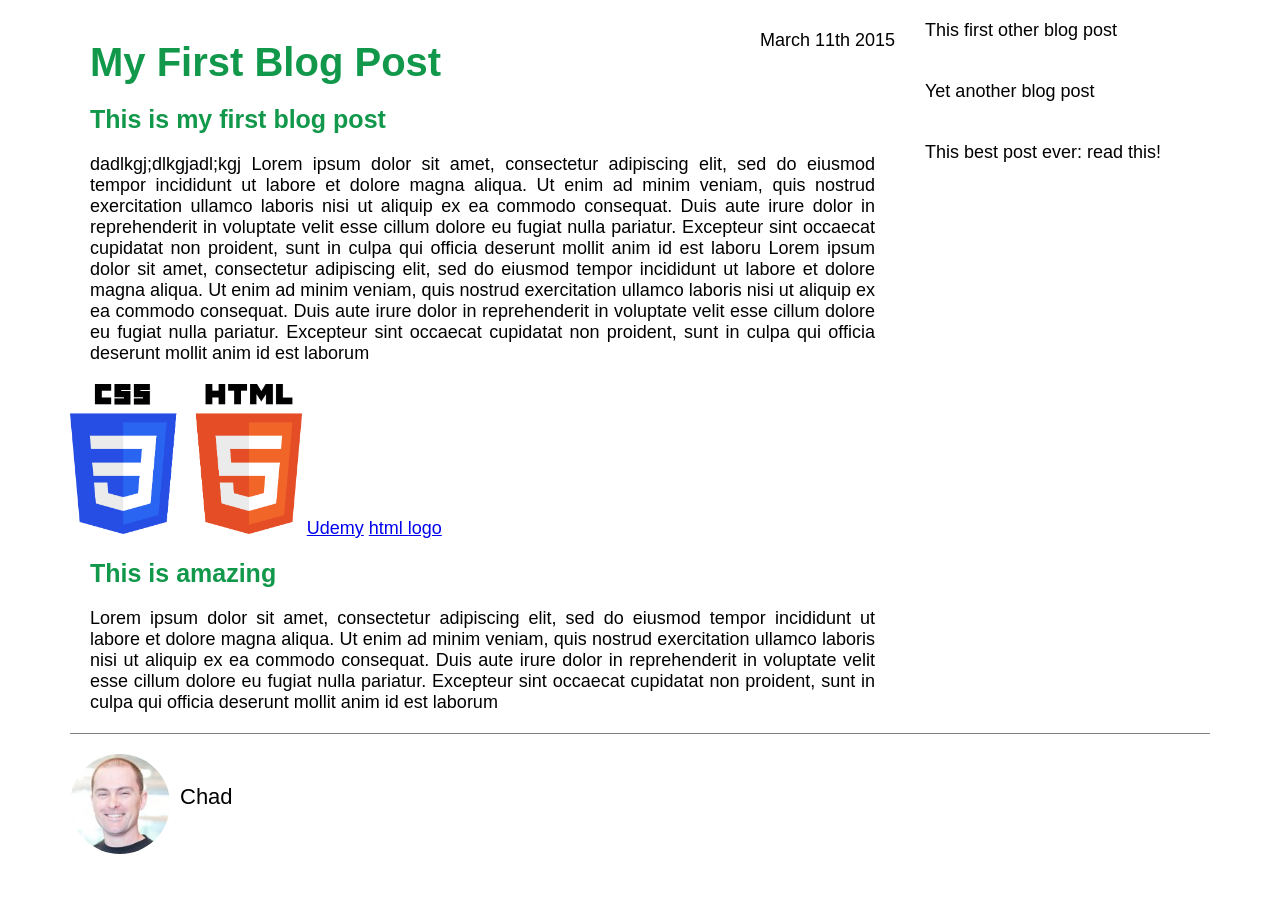
<file: index.html>
<!DOCTYPE html>
<html>
    <head>
    <title>My first blog post</title>
    <link rel="stylesheet" type="text/css" href="style.css">
    </head>

    <body>
    <div class="container">
        <div class="blog-post">
            <h1>My First Blog Post</h1>
            <p class="date">March 11th 2015</p>
            <h2>This is my first blog post</h2>


            <p class="main-text">dadlkgj;dlkgjadl;kgj Lorem ipsum dolor sit amet, consectetur adipiscing elit, sed do eiusmod tempor incididunt ut labore et dolore magna aliqua. Ut enim ad minim veniam, quis nostrud exercitation ullamco laboris nisi ut aliquip ex ea commodo consequat. Duis aute irure dolor in reprehenderit in voluptate velit esse cillum dolore eu fugiat nulla pariatur. Excepteur sint occaecat cupidatat non proident, sunt in culpa qui officia deserunt mollit anim id est laboru         Lorem ipsum dolor sit amet, consectetur adipiscing elit, sed do eiusmod tempor incididunt ut labore et dolore magna aliqua. Ut enim ad minim veniam, quis nostrud exercitation ullamco laboris nisi ut aliquip ex ea commodo consequat. Duis aute irure dolor in reprehenderit in voluptate velit esse cillum dolore eu fugiat nulla pariatur. Excepteur sint occaecat cupidatat non proident, sunt in culpa qui officia deserunt mollit anim id est laborum</p>

            <img src="logo.png" alt="html and css logo">

            <a href="http://www.udemy.com" target="_blank">Udemy</a>

            <a href="logo.png" target="_blank">html logo</a>        <h2>This is amazing</h2>
            <p class="main-text">Lorem ipsum dolor sit amet, consectetur adipiscing elit, sed do eiusmod tempor incididunt ut labore et dolore magna aliqua. Ut enim ad minim veniam, quis nostrud exercitation ullamco laboris nisi ut aliquip ex ea commodo consequat. Duis aute irure dolor in reprehenderit in voluptate velit esse cillum dolore eu fugiat nulla pariatur. Excepteur sint occaecat cupidatat non proident, sunt in culpa qui officia deserunt mollit anim id est laborum</p>
        </div>
        <div class="other-posts">
            <div class="other">
                This first other blog post
            </div>
            
            <div class="other">
                Yet another blog post
            </div>
            
            <div class="other">
                This best post ever: read this!
            </div>
        </div>
        <div class="clearfix"></div>
        <div class="author-box">
            <img src="chad.jpg" alt="author">
            
            <p class="author-text">Chad</p>
        </div>
    </div>
    </body>

</html>
</file>
<file: style.css>
*{
    margin: 0;
    padding: 0;
    box-sizing: border-box;
}

.clearfix:after{
    content: "";
    display: table;
    clear: both;
}

body{
    font-family: Arial;
    font-size: 18px;
}

h1,h2{
    color: rgb(18, 152, 75);
    margin: 20px;

}

h1 {
    font-size: 40px;
}

h2 {
    font-size: 25px;
}
p {
    text-align: justify;
}

.main-text{
    text-align: justify;
    margin: 20px;

}

.author-text{
    font-size: 22px;
    float: left;
    margin-top: 30px;
    margin-left: 10px
}
.container {
    width: 1140px;
    margin: 20px auto 0 auto;
}

.blog-post {
    width: 75%;
    float: left;
    padding-right: 30px;
    position: relative;
}

.other-posts {
    width: 25%;
    float: left;
}

.author-box {
    padding-top: 20px;
    border-top: 1px solid #808080;
}

.other {
    margin-bottom: 40px;
}

.author-box img{
    height: 100px;
    width: 100px;
    border-radius: 50px;
    float: left;
}

.blog-post img{
    height: 150px;
    width: auto;
}
.date {
    position: absolute;
    top: 0;
    right: 0;
    padding-top: 10px;
    padding-right: 30px;
}
</file>
